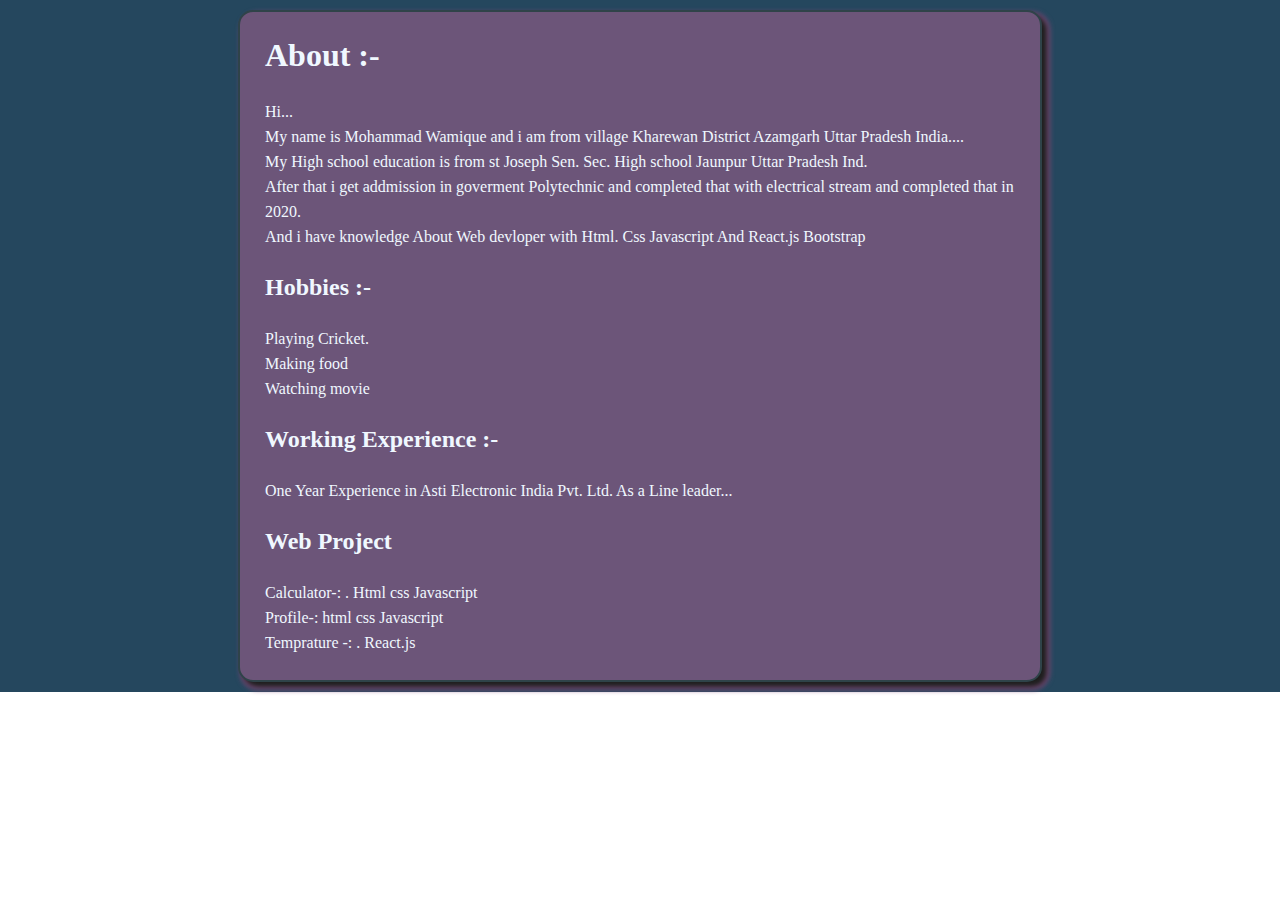
<file: About.html>
<!DOCTYPE html>
<html lang="en">
<head>
    <meta charset="UTF-8">
    <meta http-equiv="X-UA-Compatible" content="IE=edge">
    <meta name="viewport" content="width=device-width, initial-scale=1.0">
    <title>Document</title>
    <link rel="stylesheet" href="about.css">
</head>
<body>
    <div class="container">
        <div class="page">
            <h1>About :-</h1>
            <p>Hi...
                <br>
               My name is Mohammad Wamique and i am from village Kharewan  District Azamgarh Uttar Pradesh India....
                <br>
               My High school education is from st Joseph Sen. Sec. High school Jaunpur Uttar Pradesh Ind.
                <br>
               After that i get addmission in goverment Polytechnic and completed that with electrical stream and completed
               that in 2020.
               <br>
               And i have knowledge About Web devloper with Html. Css Javascript And React.js Bootstrap
            </p>
            <h2>Hobbies :-</h2>
            <p>Playing Cricket.
                <br>
                Making food
                <br>
                Watching movie
            </p>
            <h2>Working Experience :-</h2>
            <p>One Year Experience in Asti Electronic India Pvt. Ltd. As a Line leader...</p>
            <H2>Web Project</H2>
             <P>Calculator-:  .  Html css Javascript
                <br>
                Profile-:      html css Javascript
                <br>
                Temprature -: .  React.js
             </P>
            
      
    </div>
</body>
</html>
</file>
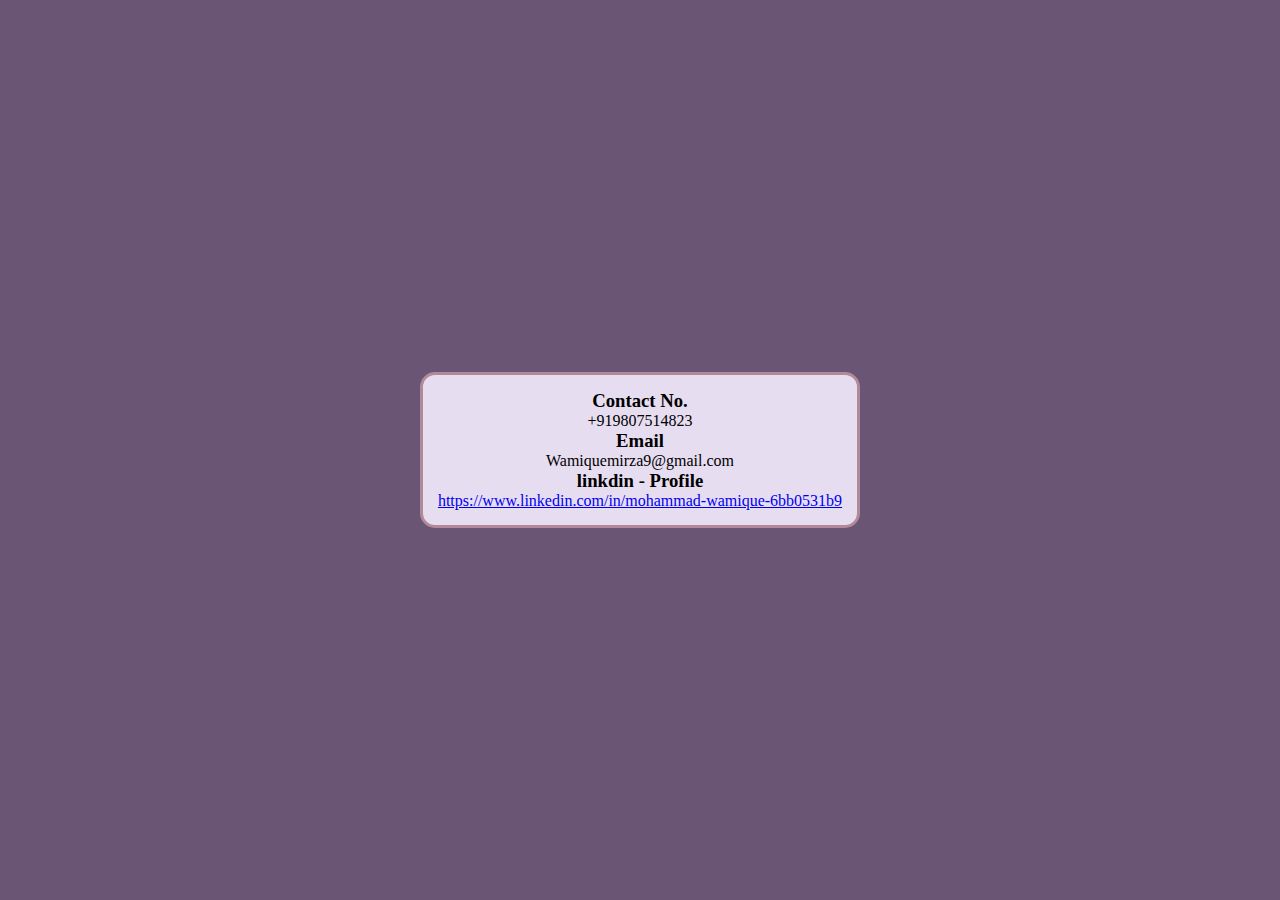
<file: hire.html>
<!DOCTYPE html>
<html lang="en">
<head>
    <meta charset="UTF-8">
    <meta http-equiv="X-UA-Compatible" content="IE=edge">
    <meta name="viewport" content="width=device-width, initial-scale=1.0">
    <title>Hire_me</title>
    <link rel="stylesheet" href="hire.css">
</head>
<body>
    <div class="container">
        <div class="page">
            <h3>Contact No.</h3>
            <p> +919807514823</p>
            <h3>Email</h3>
            <p>Wamiquemirza9@gmail.com</p>
            <h3>linkdin - Profile</h3>
         <a href="https://www.linkedin.com/in/mohammad-wamique-6bb0531b9">https://www.linkedin.com/in/mohammad-wamique-6bb0531b9</a>



        </div>
    </div>
</body>
</html>
</file>
<file: about.css>
*{
    margin: 0;
    padding: 0;
}
.container{
    
    display: flex;
    justify-content: center;
    align-items: center;
    background-color: rgb(37, 71, 94);
}
.page{
    background-color: rgb(108, 85, 121);
    margin: 10px;
    width: 800px;
    /* text-align: center; */
    color: aliceblue;
    border: 2px solid rgb(47, 67, 73);
    border-radius: 15px;
    box-shadow: 5px 5px 5px rgb(30, 31, 30) ,5px 5px 5px 3px rgb(122, 76, 122);
    
}
.page h1 {
    margin: 25px;
}
.page p {
    margin: 25px;
    line-height: 25px;
} 
.page h2 {
    margin: 25px;
}
</file>
<file: hire.css>
*{
    margin: 0;
    padding: 0;
}
.container{
    display: flex;
    height: 100vh;
    justify-content: center;
    align-items: center;
    background-color: rgb(106, 86, 116);
}
.page{
    background-color: rgb(231, 221, 241);
    padding: 15px;
    border: 3px solid rgb(177, 137, 152);
    border-radius: 15px;
}
h3{
    /* margin: 13px 15px; */
    text-align: center;
}
p{
    text-align: center;
}
</file>
